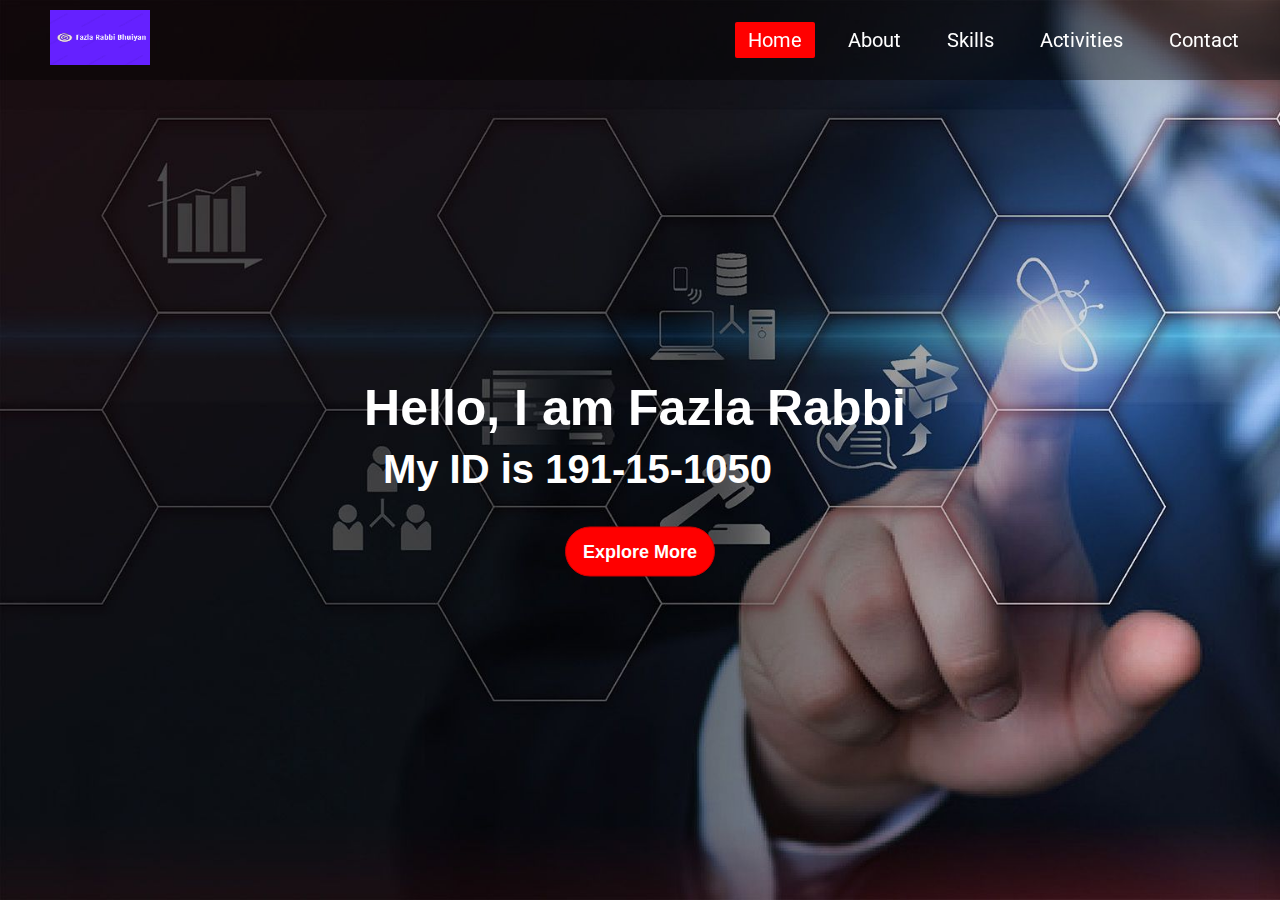
<file: index.html>
<!DOCTYPE html>
<html lang="en">
<head>
	<meta charset="UTF-8">
	<title>Fazla Rabbi</title>
	<link rel="stylesheet" href="style.css">
</head>
<body>
	<div class="wrapper">
			<nav class="navbar">
				<img class="logo" src="logo.png">
				<ul>
					<li><a class="active" href="#">Home</a></li>
					<li><a href="#">About</a></li>
					<li><a href="#">Skills</a></li>
					<li><a href="#">Activities</a></li>
					<li><a href="#">Contact</a></li>
				</ul>
			</nav>
			<div class="center">
			<h1>Hello, I am Fazla Rabbi</h1>
			<h2>My ID is 191-15-1050</h2>
			<div class="buttons">
			<button>Explore More</button>
			
		</div>
		</div>
</body>
</html>
</file>
<file: style.css>
@import url('https://fonts.googleapis.com/css?family=Roboto:700&display=swap');
*{
	padding: 0;
	margin: 0;
}
.wrapper{
	background: url(touch.jpg) no-repeat;
	background-size: cover;
	height: 100vh;
}
.navbar{
	position: fixed;
	height: 80px;
	width: 100%;
	top: 0;
	left: 0;
	background: rgba(0,0,0,0.4);
}
.navbar .logo{
	width: 100px;
	height: 55px;
	padding: 10px 50px;
}
.navbar ul{
	float: right;
	margin-right: 20px;
}
.navbar ul li{
	list-style: none;
	margin: 0 8px;
	display: inline-block;
	line-height: 80px;
}
.navbar ul li a{
	font-size: 20px;
	font-family: 'Roboto', sans-serif;
	color: white;
	padding: 6px 13px;
	text-decoration: none;
	transition: .4s;
}
.navbar ul li a.active,
.navbar ul li a:hover{
	background: red;
	border-radius: 2px;
}
.wrapper .center{
	position: absolute;
	left: 50%;
	top: 55%;
	transform: translate(-50%, -50%);
	font-family: sans-serif;
	user-select: none;
}
.center h1{
	color: white;
	font-size: 50px;
	width: 700px;
	font-weight: bold;
	text-align: center;
}
.center h2{
	color: white;
	font-size: 40px;
	font-weight: bold;
	margin-top: 10px;
	width: 585px;
	text-align: center;
}
.center .buttons{
	margin: 35px 280px;
}
.buttons button{
	height: 50px;
	width: 150px;
	font-size: 18px;
	font-weight: 600;
	color: #ffffff;
	background: red;
	outline: none;
	cursor: pointer;
	border: 1px solid #cc0000;
	border-radius: 25px;
	transition: .4s;
}
.buttons .btn2{
	margin-left: 25px;
}
.buttons button:hover{
	background: #cc0000;
}
</file>
